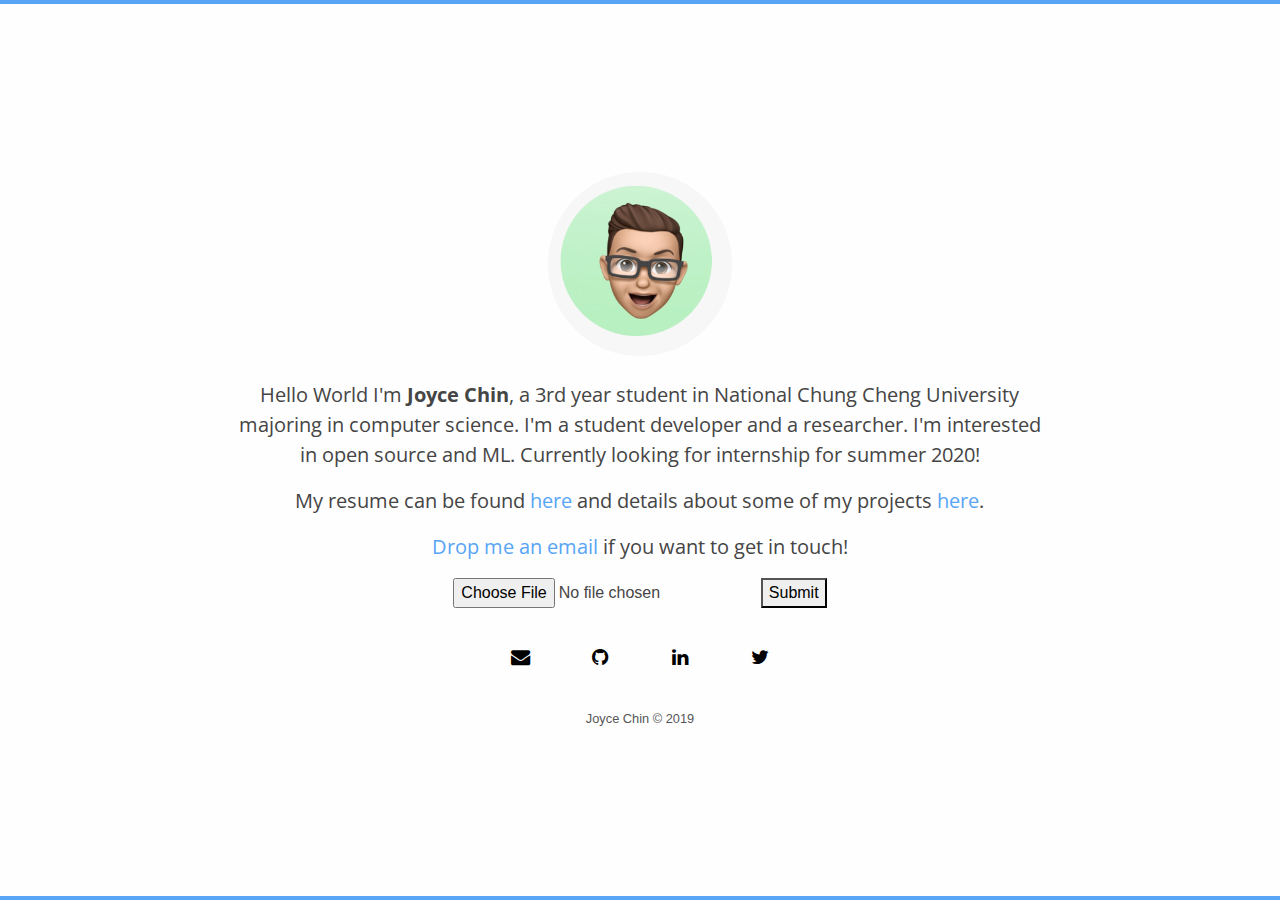
<file: assignment1/index.html>
<head>
    <!-- Meta Tags -->
    <meta charset="utf-8">
    <meta name="viewport" content="width=device-width, initial-scale=1, shrink-to-fit=no">
    <meta name="author" content="Joyce Chin">
    <meta name="description" content="Joyce Chin's Personal Website">
    <meta name="keywords" content="ZHIYI CHIN, Zhi-Yi Chin, Zhi Yi Chin, Joyce Chin">

    <!-- Bootstrap CSS -->
    <link rel="stylesheet" href="https://maxcdn.bootstrapcdn.com/bootstrap/4.0.0/css/bootstrap.min.css" integrity="sha384-Gn5384xqQ1aoWXA+058RXPxPg6fy4IWvTNh0E263XmFcJlSAwiGgFAW/dAiS6JXm" crossorigin="anonymous">
    
    <!-- Font Awesome -->
    <link href="https://maxcdn.bootstrapcdn.com/font-awesome/4.7.0/css/font-awesome.min.css" rel="stylesheet">

    <!-- Google Fonts -->
    <link href="https://fonts.googleapis.com/css?family=Open+Sans:400,400i,700,700i" rel="stylesheet" type="text/css">

    <!-- Custom CSS -->
    <link rel="stylesheet" href="css/custom.css">

    <!-- Website Favicon -->
    <link rel="apple-touch-icon" sizes="57x57" href="favicon/apple-icon-57x57.png">
    <link rel="apple-touch-icon" sizes="60x60" href="favicon/apple-icon-60x60.png">
    <link rel="apple-touch-icon" sizes="72x72" href="favicon/apple-icon-72x72.png">
    <link rel="apple-touch-icon" sizes="76x76" href="favicon/apple-icon-76x76.png">
    <link rel="apple-touch-icon" sizes="114x114" href="favicon/apple-icon-114x114.png">
    <link rel="apple-touch-icon" sizes="120x120" href="favicon/apple-icon-120x120.png">
    <link rel="apple-touch-icon" sizes="144x144" href="favicon/apple-icon-144x144.png">
    <link rel="apple-touch-icon" sizes="152x152" href="favicon/apple-icon-152x152.png">
    <link rel="apple-touch-icon" sizes="180x180" href="favicon/apple-icon-180x180.png">
    <link rel="icon" type="image/png" sizes="192x192" href="favicon/android-icon-192x192.png">
    <link rel="icon" type="image/png" sizes="32x32" href="favicon/favicon-32x32.png">
    <link rel="icon" type="image/png" sizes="96x96" href="favicon/favicon-96x96.png">
    <link rel="icon" type="image/png" sizes="16x16" href="favicon/favicon-16x16.png">
    <link rel="manifest" href="favicon/manifest.json">
    <meta name="msapplication-TileColor" content="#ffffff">
    <meta name="msapplication-TileImage" content="favicon/ms-icon-144x144.png">
    <meta name="theme-color" content="#ffffff">
    
    <title>NP hw1 demo</title>
</head>

<script>
  function doSubmit(){
    // Form Data
    var formData = new FormData();

    var fileSelect = document.getElementById("fileSelect");
    if(fileSelect.files && fileSelect.files.length == 1){
     var file = fileSelect.files[0]
     formData.set("file", file , file.name);
    }

    //var input1 = document.getElementById("input1");
    //formData.set("input1", input1.value)
    // Http Request  
    var request = new XMLHttpRequest();
    request.open('POST', "http://0.0.0.0:8000/");
    request.send(formData);
  }
</script>

<body>
    <div class="main-container">
        <div class="container-fluid my-4">
            <div class="row justify-content-center align-items-center">
                <div class="col-7 col-md-3 col-lg-2">
                    <img src="images/avatar.png" class="img-fluid rounded-circle">
                </div>
            </div>
            <div class="row justify-content-center align-items-center mt-4">
                <div class="col-11 col-md-10 col-lg-8 text-center">
                    <p class="text-center description">Hello World I'm <strong>Joyce Chin</strong>, a 3rd year student in National Chung Cheng University majoring in computer science. I'm a student developer and a researcher. I'm interested in open source and ML. Currently looking for internship for summer 2020!</p>
                    <!--
                        I'm on a constant lookout for opportunities to solve problems &amp; create something new in the fields of software development and machine learning, so feel free to <a href="mailto:hello@suyashlakhotia.com">drop me a line</a>!
                    -->
                    <p class="text-center description">My resume can be found <a href="doc/myresume.pdf" target="_blank">here</a> and details about some of my projects <a href="https://github.com/joycenerd" target="_blank">here</a>.</p>

                    <p class="text-center description"><a href="mailto:joycenerd@csie.io">Drop me an email</a> if you want to get in touch!</p>

                    <form>
                    <!--<input type="text" id="input1"/>-->
                    <input type="file" id="fileSelect"/>
                    <button type="button" onclick="doSubmit()">Submit</button>
                    </form>
                </div>
            </div>
            <div class="row justify-content-center align-items-center mt-4">
                <div class="col-12 col-md-4 col-lg-3">
                    <div class="row justify-content-center align-items-center">
                        <div class="col text-center contact-btn">
                            <a href="mailto:joycenerd@csie.io"><i class="fa fa-envelope"></i></a>
                        </div>
                        <div class="col text-center contact-btn">
                            <a href="https://github.com/joycenerd" target="_blank"><i class="fa fa-github"></i></a>
                        </div>
                        <div class="col text-center contact-btn">
                            <a href="https://www.linkedin.com/in/joyce-chin-b7927645/" target="_blank"><i class="fa fa-linkedin"></i></a>
                        </div>
                        <div class="col text-center contact-btn">
                            <a href="https://twitter.com/JoyceChin14" target="_blank"><i class="fa fa-twitter"></i></a>
                        </div>
                    </div>
                </div>
            </div>
            <div class="row justify-content-center align-items-center footer-row">
                <div class="col-12">
                    <p class="text-center footer">Joyce Chin © 2019</p>
                </div>
            </div>
        </div>
    </div>
</body>

</html>
</file>
<file: assignment1/css/custom.css>
html {
    background-color: #fefefe;
}

body {
    background-color: #fefefe;
    color: #454545;
}

.main-container {
    min-height: 100%;
    min-height: 100vh;
    display: flex;
    align-items: center;
    border-top: 4px solid #58a5f7;
    border-bottom: 4px solid #58a5f7;
}

.description {
    font-family: 'Open Sans', Helvetica, Arial, sans-serif;
    font-size: 1.25rem;
}

.description a {
    color: #58a5f7;
}

.contact-btn a {
    color: #000;
    font-size: 1.2rem;
}

.footer-row {
    margin-top: 2.6rem;
}

.footer {
    color: #555;
    font-weight: 100;
    font-size: 0.8rem;
    margin: 0;
    padding: 0;
}
</file>
